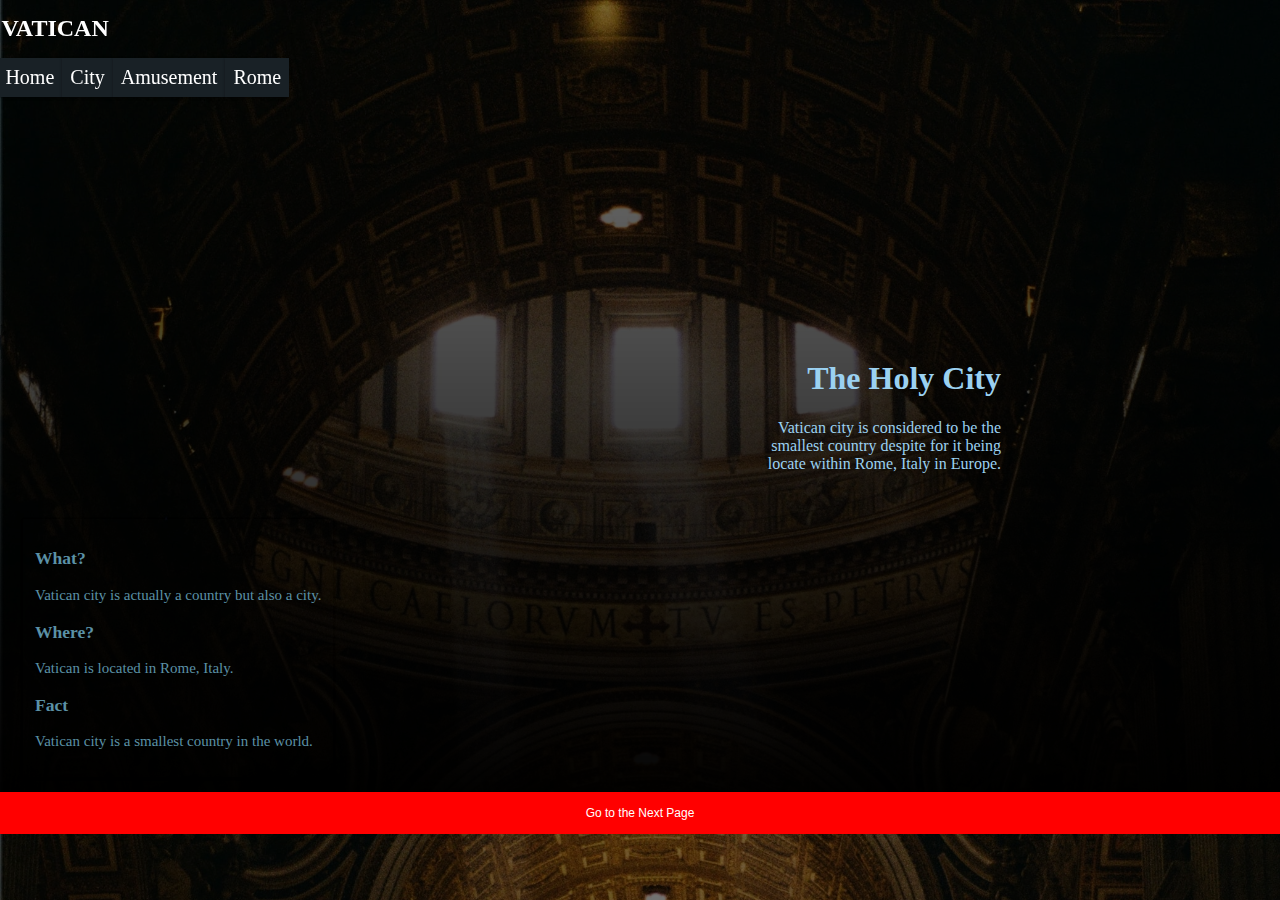
<file: city/index.html>
<!DOCTYPE html>
<html>
  <link rel="stylesheet" type="text/css" href="css.css">
<meta name="viewport" content="width=device-width, initial-scale=1.0">
<style>
* 
/* For mobile phones: */
[class*="col-"] {
  width: 100%;
}

@media only screen and (min-width: 600px) {
  /* For tablets: */
  .col-s-1 {width: 8.33%;}
  .col-s-2 {width: 16.66%;}
  .col-s-3 {width: 25%;}
  .col-s-4 {width: 33.33%;}
  .col-s-5 {width: 41.66%;}
  .col-s-6 {width: 50%;}
  .col-s-7 {width: 58.33%;}
  .col-s-8 {width: 66.66%;}
  .col-s-9 {width: 75%;}
  .col-s-10 {width: 83.33%;}
  .col-s-11 {width: 91.66%;}
  .col-s-12 {width: 100%;}
}
@media only screen and (min-width: 768px) {
  /* For desktop: */
  .col-1 {width: 8.33%;}
  .col-2 {width: 16.66%;}
  .col-3 {width: 25%;}
  .col-4 {width: 33.33%;}
  .col-5 {width: 41.66%;}
  .col-6 {width: 50%;}
  .col-7 {width: 58.33%;}
  .col-8 {width: 66.66%;}
  .col-9 {width: 75%;}
  .col-10 {width: 83.33%;}
  .col-11 {width: 91.66%;}
  .col-12 {width: 100%;}
}


</style>
</head>




<body>

<div class="header">
 <h2>VATICAN</h2>
</div>

<div class="row">
  <div class="col-3 col-s-3 menu">
    <div class="hejuru">
      <ul>
     <li id="home"> <a href="index.html">Home</li>
      <li> <a href="about.html"> City</a> </li>
      <li> <a href="hotspot.html">Amusement </a> </li>
      <li>Rome</li>
    </ul>  </div>
  </div>

  <div class="col-6 col-s-9">
    <div class="city">
    <h1 style="color: #9BD1F1">The Holy City</h1>
    <p style="color: #9BD1F1">Vatican city is considered to be the smallest country despite for it being locate within Rome, Italy in Europe.</p>
  </div>
</div>

  <div class="col-3 col-s-12">
    <div class="aside">

      <h3>What?</h3>
      <p>Vatican city is actually a country but also a city.</p>
      <h3>Where?</h3>
      <p>Vatican is located in Rome, Italy.</p>
      <h3>Fact</h3>
      <p>Vatican city is a smallest country in the world.</p>
    </div>
  </div>
</div>

<div class="footer">
  <p> Go to the Next Page </p>
</div>



</body>
</html>
</file>
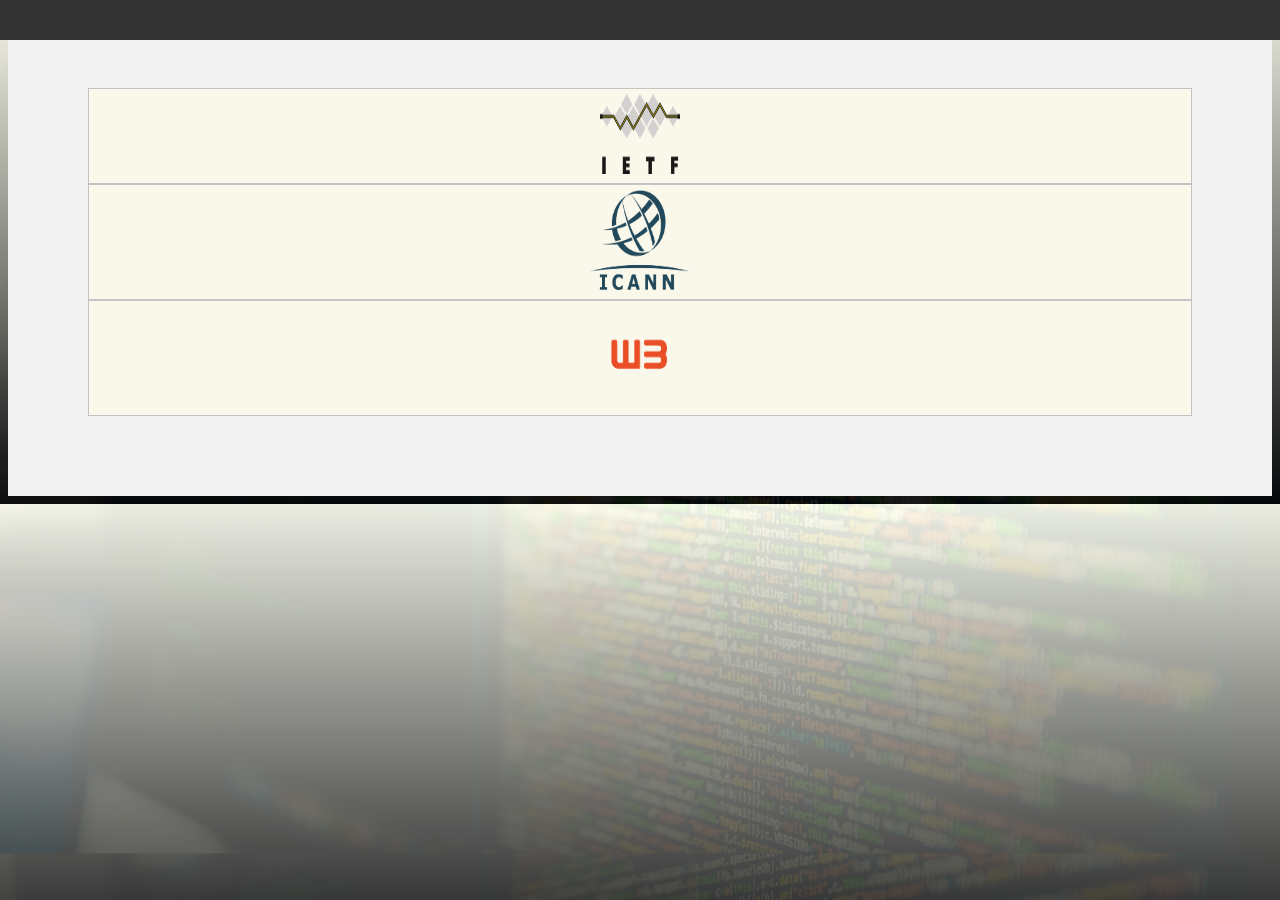
<file: JQUERY/index.html>
<!DOCTYPE html>
<html>
<head>

<meta name="viewport" content="width=device-width, initial-scale=1.0">
  <link rel="stylesheet" type="text/css" href="css.css">

<style>
* 
/* For mobile phones: */
[class*="col-"] {
  width: 100%;
}

@media only screen and (min-width: 600px) {
  /* For tablets: */
  .col-s-1 {width: 8.33%;}
  .col-s-2 {width: 16.66%;}
  .col-s-3 {width: 25%;}
  .col-s-4 {width: 33.33%;}
  .col-s-5 {width: 41.66%;}
  .col-s-6 {width: 50%;}
  .col-s-7 {width: 58.33%;}
  .col-s-8 {width: 66.66%;}
  .col-s-9 {width: 75%;}
  .col-s-10 {width: 83.33%;}
  .col-s-11 {width: 91.66%;}
  .col-s-12 {width: 100%;}
}
@media only screen and (min-width: 768px) {
  /* For desktop: */
  .col-1 {width: 8.33%;}
  .col-2 {width: 16.66%;}
  .col-3 {width: 25%;}
  .col-4 {width: 33.33%;}
  .col-5 {width: 41.66%;}
  .col-6 {width: 50%;}
  .col-7 {width: 58.33%;}
  .col-8 {width: 66.66%;}
  .col-9 {width: 75%;}
  .col-10 {width: 83.33%;}
  .col-11 {width: 91.66%;}
  .col-12 {width: 100%;}
}


</style>
</head>

</head>



</head>



<div class="row">
  <div class="col-3 col-s-3 menu">
    <div class="nav">
  <a class="active" href="#home">Important Organization</a>

</div>  </div>
</div>


<body>

  <div id="space">
<p1> <div id="ietf">
  <img src="ietf.png" width="80px" height="80px"> </div> </p1> 
  
<div id="panel1">
The IETF is an open international community of network designers, operators, vendors, and researchers <br>concerned with the evolution and development of the Internet architecture and the smooth operation of the <br>Internet. The technical work of the IETF is done in Working Groups, which are organized by topic into several<br> Areas. Much of the work is handled via mailing lists. The IETF holds meetings three times per year. <br>
The IETF working groups are grouped into areas, and managed by Area Directors, or ADs. The ADs are members of <br>the Internet Engineering Steering Group (IESG). Providing architectural oversight is the Internet<br>Architecture Board, (IAB). The IAB also adjudicates appeals when someone complains that the IESG has failed.<br> The IAB and IESG are chartered by the Internet Society (ISOC) for these purposes. The General Area Director<br>also serves as the chair of the IESG and of the IETF, and is an ex-officio member of the IAB. The Internet<br>Assigned Numbers Authority (IANA) is the central coordinator for the assignment of unique parameter values for Internet protocols.<br> 
<img src="internet1.jpg" width="70%" height="20%" style="align-items: center;">
<h1>Mission and principles</h1>
The mission of the IETF is to make the Internet work better by producing high quality, relevant technical documents that influence the way people design, use, and manage the Internet.

The IETF pursues this mission in adherence to the following cardinal principles [see RFC3935]:

Open process Any interested person can participate in the work, know what is being decided, and make his or her voice heard on the issue. Part of this principle is our commitment to making our documents, our WG mailing lists, our attendance lists, and our meeting minutes publicly available on the Internet.

Technical competence The issues on which the IETF produces its documents are issues where the IETF has the competence needed to speak to them, and that the IETF is willing to listen to technically competent input from any source. Technical competence also means that we expect IETF output to be designed to sound network engineering principles - this is also often referred to as "engineering quality".

Volunteer Core Our participants and our leadership are people who come to the IETF because they want to do work that furthers the IETF's mission of "making the Internet work better."

Rough consensus and running code We make standards based on the combined engineering judgement of our participants and our real-world experience in implementing and deploying our specifications.

Protocol ownership When the IETF takes ownership of a protocol or function, it accepts the responsibility for all aspects of the protocol, even though some aspects may rarely or never be seen on the Internet. Conversely, when the IETF is not responsible for a protocol or function, it does not attempt to exert control over it, even though it may at times touch or affect the Internet.
<button> <a href="https://www.ietf.org/about/">Learn more</a> </button></div> 
<div id="flip2">
<img src="logo2.PNG" width="100px" height="100px"> </div>


 <div id="panel2">

<h2>ICANN</h2>

The global Internet community working together to promote the stability and integrity of the Internet

<h2>What is ICANN?</h2>

The Internet Corporation for Assigned Names and Numbers (ICANN) is an internationally organized, non-profit corporation that has responsibility for Internet Protocol (IP) address space allocation, protocol identifier assignment, generic (gTLD) and country code (ccTLD) Top-Level Domain name system management, and root server system management functions. These services were originally performed under U.S. Government contract by the Internet Assigned Numbers Authority (IANA) and other entities. ICANN now performs the IANA function.

As a private-public partnership, ICANN is dedicated to preserving the operational stability of the Internet; to promoting competition; to achieving broad representation of global Internet communities; and to developing policy appropriate to its mission through bottom-up, consensus-based processes.


<h2>What is ICANN's Role?</h2>

ICANN is responsible for coordinating the management of the technical elements of the DNS to ensure universal resolvability so that all users of the Internet can find all valid addresses. It does this by overseeing the distribution of unique technical identifiers used in the Internet's operations, and delegation of Top-Level Domain names (such as .com, .info, etc.).

Other issues of concern to Internet users, such as the rules for financial transactions, Internet content control, unsolicited commercial email (spam), and data protection are outside the range of ICANN's mission of technical coordination.<br>
 <img src="internet2.jpg" width="70%" height="20%" style="align-items: center;"> <br>
<h2>How does ICANN work?</h2>

Within ICANN's structure, governments and international treaty organizations work in partnership with businesses, organizations, and skilled individuals involved in building and sustaining the global Internet. Innovation and continuing growth of the Internet bring forth new challenges for maintaining stability. Working collectively, ICANN's participants address those issues that directly concern ICANN's mission of technical coordination. Consistent with the principle of maximum self-regulation in the high-tech economy, ICANN is perhaps the foremost example of collaboration by the various constituents of the Internet community.

ICANN is governed by an internationally diverse Board of Directors overseeing the policy development process. ICANN's President directs an international staff, working from three continents, who ensure that ICANN meets its operational commitment to the Internet community.

Designed to respond to the demands of rapidly changing technologies and economies, the flexible, readily implemented policy development process originates in the three Supporting Organizations. Advisory Committees from individual user organizations, and technical communities work with the Supporting Organizations to create appropriate and effective policies. Over eighty governments closely advise the Board of Directors via the Governmental Advisory Committee.

<h2>ICANN's Accomplishments</h2>

<h3>Among ICANN's recent accomplishments:</h3>

ICANN established market competition for generic domain name (gTLD) registrations resulting in a lowering of domain name costs by 80% and saving consumers and businesses over US$1 billion annually in domain registration fees.

ICANN implemented a Uniform Domain Name Dispute Resolution Policy (UDRP), which has been used to resolve more than 5000 disputes over the rights to domain names. The UDRP is designed to be efficient and cost effective.

Working in coordination with the appropriate technical communities and stakeholders, ICANN adopted guidelines for the deployment of Internationalized Domain Names (IDN), opening the way for registration of domains in hundreds of the world's languages.

<button><a href="https://www.youtube.com/playlist?list=PLQziMT9GXafXm-5MHQ5YIcRNy5rdUCRhS">ICANN</a></button> plays a unique role in the infrastructure of the internet. Through its contracts with registries (such as<br> dot-com or dot-info) and registrars (companies that sell domain names to individuals and organisations),<br> we help define how the domain name system functions and expands.  <button><a href="https://www.icann.org/get-started">Learn more</a></button> </div>  
 
<div id="flip3">
<img src="w3.png" width="100px" height="100px"> </div>
<div id="panel3"> 
W3C or World Wide Web Consortium is led by Tim Berners-Lee, inventor of the World Wide Web and Director and Dr.<br>Jeffrey Jaffe, W3C CEO. They are supported by a staff of technical experts who help coordinate technology<br>
development and manage the operations of the Consortium.<br>
 <img src="internet3.jpg" width="70%" height="20%" style="align-items: center;"> <br>
<h2>Background</h2>
W3C plays an increasingly important role in developing core Web standards.<br>
To ensure that W3C continues to produce standards that meet the needs of the global community, W3C must:

Broaden participation to include more stake-holders from around the
World;<br>
Increase the diversity of organizations that participate actively,<br>
including industry, research, implementers, and user communities;<br>
Develop international education and outreach programs and raise awareness of W3C’s role;<br>
Understand and satisfy the linguistic and cultural requirements of many different communities and gain a better understanding of the technological problems deriving from linguistic and structural differences.
The Offices play a key role in helping W3C reach these goals. <button> <a href="https://www.w3.org/Consortium/facts.html">Learn more</a></button>
 </div>  </div> 








</body>
</html>


<script src="jquery.js"></script>
<script>
$(document).ready(function(){


  $("#ietf").click(function(){
    $("#panel1").slideToggle("slow");
  });
 /*this is toggle slow*/


  $("#ietf").click(function(){
    $("#panel2").hide();
      $("#panel3").hide();
  });
 
 /* this for ietf */
 $("#flip2").click(function(){
    $("#panel2").slideToggle("slow");
  });
 /*this is toggle ietf*/


  $("#flip2").click(function(){
    $("#panel1").hide();
       $("#panel3").hide();
  });
 
 /* this for cnmm */

  $("#flip3").click(function(){
     $("#panel3").slideToggle("slow");
  });
 /*this is toggle cnmm*/


  $("#flip3").click(function(){
    $("#panel2").hide();
      $("#panel1").hide(); 
  });
 
 /* this for w3 */

 });






document.body.style.backgroundColor = "#F2F2F2";






 




</script>
</file>
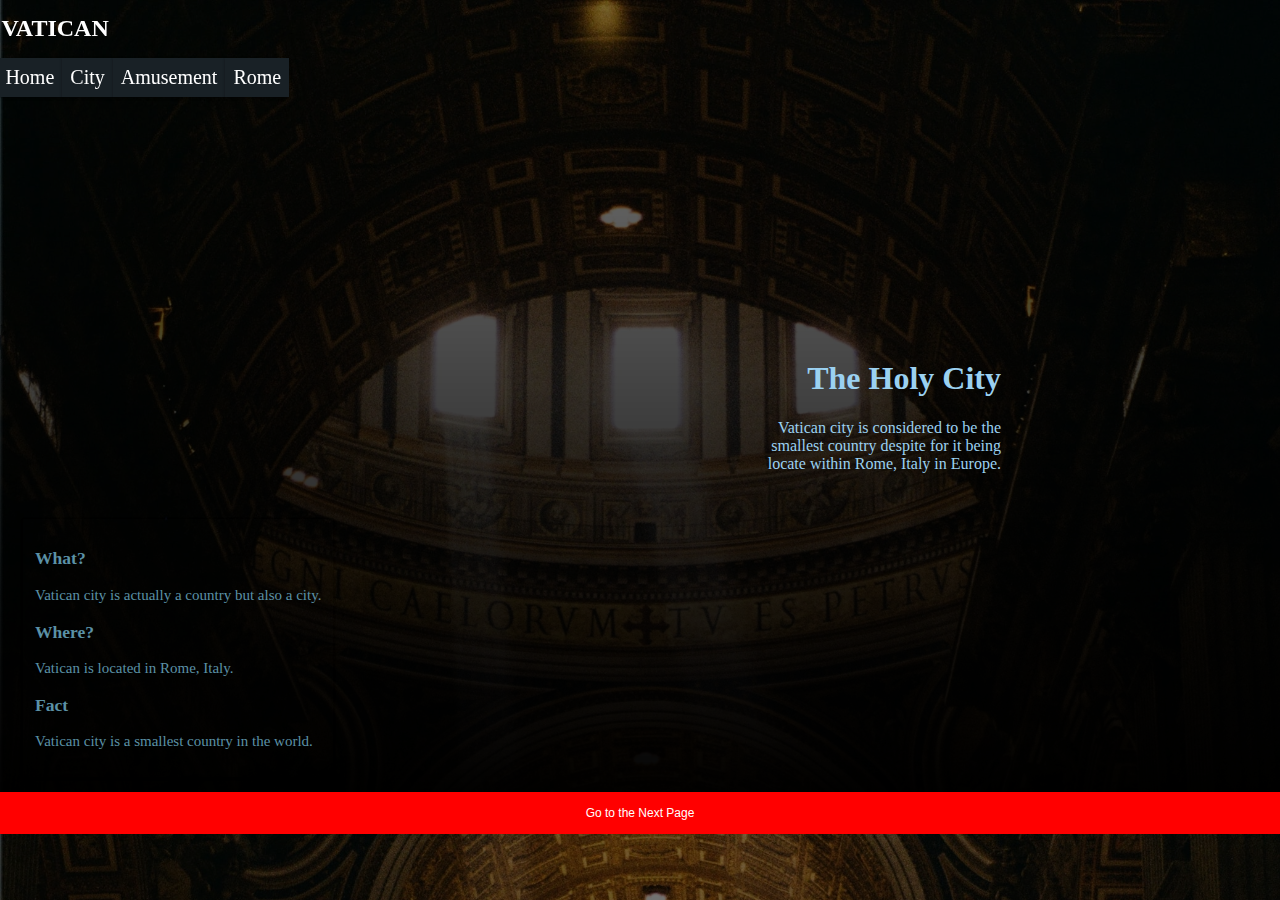
<file: city/The city.html>
<!DOCTYPE html>
<html>
  <link rel="stylesheet" type="text/css" href="css.css">
<meta name="viewport" content="width=device-width, initial-scale=1.0">
<style>
* 
/* For mobile phones: */
[class*="col-"] {
  width: 100%;
}

@media only screen and (min-width: 600px) {
  /* For tablets: */
  .col-s-1 {width: 8.33%;}
  .col-s-2 {width: 16.66%;}
  .col-s-3 {width: 25%;}
  .col-s-4 {width: 33.33%;}
  .col-s-5 {width: 41.66%;}
  .col-s-6 {width: 50%;}
  .col-s-7 {width: 58.33%;}
  .col-s-8 {width: 66.66%;}
  .col-s-9 {width: 75%;}
  .col-s-10 {width: 83.33%;}
  .col-s-11 {width: 91.66%;}
  .col-s-12 {width: 100%;}
}
@media only screen and (min-width: 768px) {
  /* For desktop: */
  .col-1 {width: 8.33%;}
  .col-2 {width: 16.66%;}
  .col-3 {width: 25%;}
  .col-4 {width: 33.33%;}
  .col-5 {width: 41.66%;}
  .col-6 {width: 50%;}
  .col-7 {width: 58.33%;}
  .col-8 {width: 66.66%;}
  .col-9 {width: 75%;}
  .col-10 {width: 83.33%;}
  .col-11 {width: 91.66%;}
  .col-12 {width: 100%;}
}


</style>
</head>




<body>

<div class="header">
 <h2>VATICAN</h2>
</div>

<div class="row">
  <div class="col-3 col-s-3 menu">
    <div class="hejuru">
      <ul>
     <li id="home"> <a href="the city.html">Home</li>
      <li> <a href="about.html"> City</a> </li>
      <li> <a href="hotspot.html">Amusement </a> </li>
      <li>Rome</li>
    </ul>  </div>
  </div>

  <div class="col-6 col-s-9">
    <div class="city">
    <h1 style="color: #9BD1F1">The Holy City</h1>
    <p style="color: #9BD1F1">Vatican city is considered to be the smallest country despite for it being locate within Rome, Italy in Europe.</p>
  </div>
</div>

  <div class="col-3 col-s-12">
    <div class="aside">

      <h3>What?</h3>
      <p>Vatican city is actually a country but also a city.</p>
      <h3>Where?</h3>
      <p>Vatican is located in Rome, Italy.</p>
      <h3>Fact</h3>
      <p>Vatican city is a smallest country in the world.</p>
    </div>
  </div>
</div>

<div class="footer">
  <p> Go to the Next Page </p>
</div>



</body>
</html>
</file>
<file: city/css.css>
body {
  background-image: linear-gradient(rgba(0,0,0,0.5), rgba(0,0,0,1)), url("vatican1.jpg");
  background-size: 100%;

}
{
  box-sizing: border-box;
}

.hejuru{

position: fixed;

 margin-top: 35px;
 
margin-left: -2%;
max-width: 500%;
  font-size: 20px;
  text-decoration-color: none;
  text-decoration: none;
  text-decoration-style: none;
  text-decoration-line: none;
}

.hejuru a{
   text-decoration-color: white;
  text-decoration: none;
  text-decoration-style: none;
  text-decoration-line: none;
  box-decoration-break: none;
  color: white;

}

.row::after {
  content: "";
  clear: both;
  display: table;
  align-items: left;
}

[class*="col-"] {
  float: left;
  padding: 15px;
}

html {
  font-family: "Georgia", serif;
}

.header {
color: white;
position: sticky;
    max-width: 10%;
  height: 0.5%;
  flex: left;
  margin-bottom: 2%;
  margin-top: -1%;
  margin-left: -0.5%;
  position: fixed;

}

.active{
  background-color: red;
}

.menu ul {
  list-style-type: none;
  margin: 0;
  padding: 0;
}

.menu li {
  padding: 8px;
  margin-bottom: 1px;
  background-color: #192126;
  color: #ffffff;
  box-shadow: 0 1px 3px rgba(0,0,0,0.12), 0 1px 2px rgba(0,0,0,0.24);
  float: left;
  flex: 1;
}

.menu li:hover {
  background-color: #d9c791;
}

.aside {
  
  padding: 12px;
  align-items: right;
  color: #5B91a6;
  text-align: left;
  font-size: 15px;
  box-shadow: 0 1px 3px rgba(0,0,0,0.12), 0 1px 2px rgba(0,0,0,0.24);
  flex: 1;
  float: left;


}

.footer {
  background-color: red;
  font-style: bold;
  font-family: arial;

  color: #ffffff;
  text-align: center;
  font-size: 12px;
  padding: 2px;
  margin-bottom: -2%;
  margin-left: -2%;
  margin-right:-2%;
  flex: 1;
}
.city{
  text-align: right;
  align-items: center;
  flex: 200;
  float: right;
  width: 250px;
  right: 100px;
  bottom: 1000%;
  margin-top: 50%;
  
}
</file>
<file: JQUERY/css.css>
html {
	background-image: linear-gradient(rgba(255,255,240,.9), rgba(0,0,0,.9)), url("35.JPG"); 
	-webkit-background-size:cover;
	-moz-background-size:cover;
	-o-background-size:cover;
	background-size: cover;

}


#panel1, #ietf {
  padding: 5px;
  text-align: center;
  background-color: #faf8eb;
  border: solid 1px #c3c3c3;
color: black;


}

#panel1 {
  padding: 50px;
  display: none;

}

#panel1 a{
	text-decoration-line: none;
text-decoration-color: none;
text-decoration-style: none;
text-decoration: none;
box-decoration-break: none;
color:blue;
font-style: bold;
}


#panel2, #flip2 {
  padding: 5px;
  text-align: center;
  background-color: #faf8eb;
  border: solid 1px #c3c3c3;
color: black;


}

#panel2 {
  padding: 50px;
  display: none;

}

#panel2 a{
	text-decoration-line: none;
text-decoration-color: none;
text-decoration-style: none;
text-decoration: none;
box-decoration-break: none;
color:blue;
font-style: bold;
}



#panel3, #flip3 {
  padding: 5px;
  text-align: center;
  background-color: #faf8eb;
  border: solid 1px #c3c3c3;
color: black;


}

#panel3 {
  padding: 50px;
  display: none;

}

#panel3 a{
	text-decoration-line: none;
text-decoration-color: none;
text-decoration-style: none;
text-decoration: none;
box-decoration-break: none;
color:blue;
font-style: bold;
}










.nav {
  overflow: hidden;
  background-color: #333;
 position: fixed;
  height: 35px;
  width: 365.8%;
  padding: 5px 12px;
  align-items: left;
  background-size: 100%;
  padding-right: -1%;
  margin-top: -1%;
  margin-left: -1%;
  text-align: center;
 }

.nav a {
 flex: left;
  color: #f2f2f2;
  text-align: center;
  text-decoration: none;
  font-size: 20px;
}

.nav a:hover {
  background-color: #ddd;
  color: black;
}
​.nav a.active {
  background-color: #04AA6D;
  color: white;
}

#space{
	padding: 80px;
}
</file>
